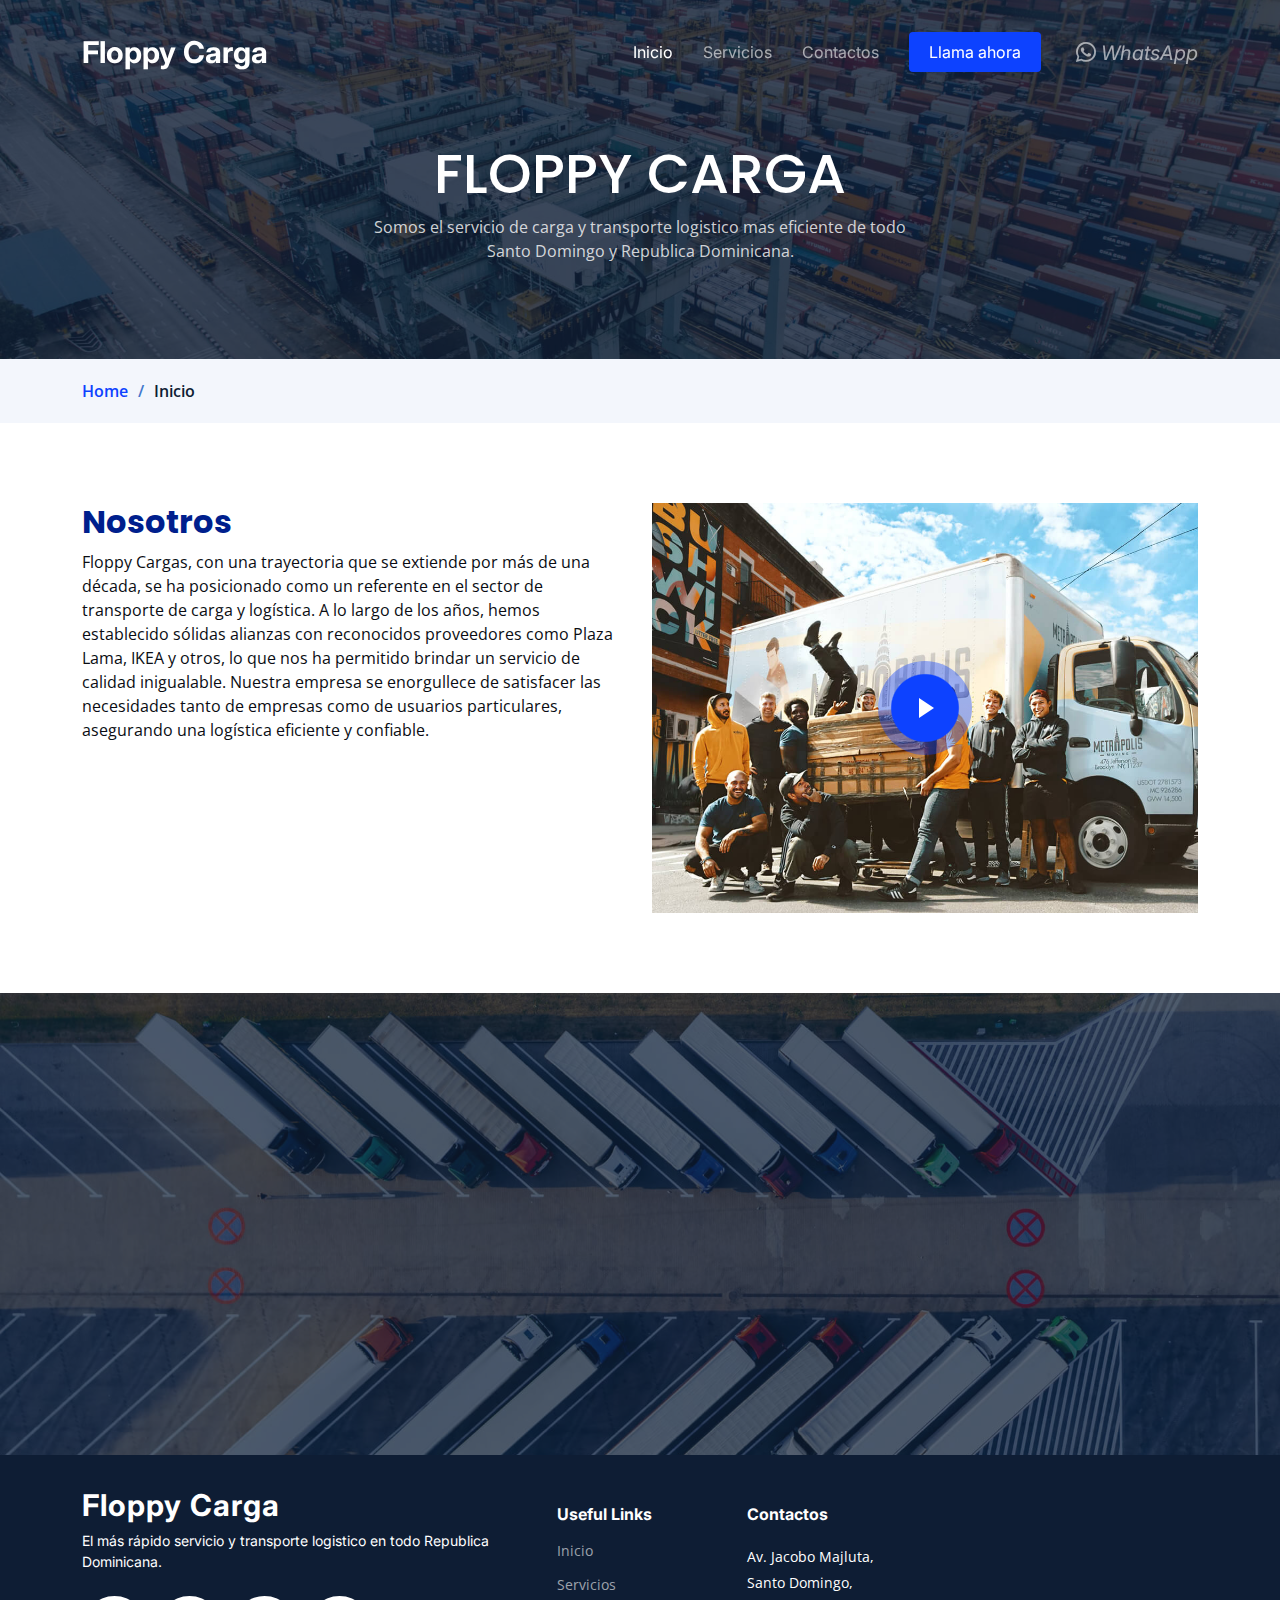
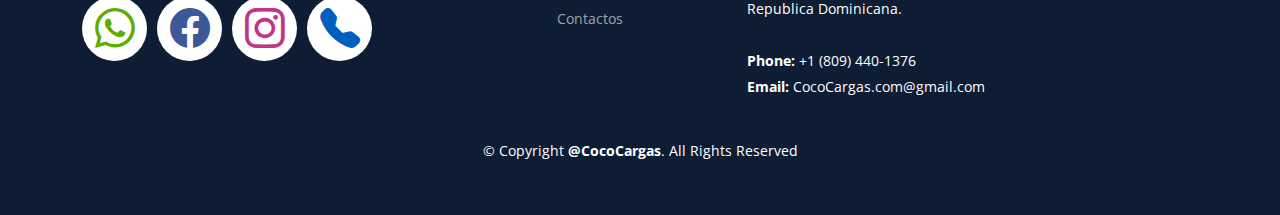
<file: index.html>
<!DOCTYPE html>
<html lang="en">

<head>
  <meta charset="utf-8">
  <meta content="width=device-width, initial-scale=1.0" name="viewport">

  <title>FLOPPY CARGA</title>
  <meta content="" name="description">
  <meta content="" name="keywords">

  <!-- Favicons -->
  <!-- <link href="assets/img/favicon.png" rel="icon"> -->
  <link rel="icon" href="assets/img/favicon.png" sizes="32x32" type="image/png">
  <link href="assets/img/apple-touch-icon.png" rel="apple-touch-icon">

  <!-- Google Fonts -->
  <link rel="preconnect" href="https://fonts.googleapis.com">
  <link rel="preconnect" href="https://fonts.gstatic.com" crossorigin>
  <link href="https://fonts.googleapis.com/css2?family=Open+Sans:ital,wght@0,300;0,400;0,500;0,600;0,700;1,300;1,400;1,600;1,700&family=Poppins:ital,wght@0,300;0,400;0,500;0,600;0,700;1,300;1,400;1,500;1,600;1,700&family=Inter:ital,wght@0,300;0,400;0,500;0,600;0,700;1,300;1,400;1,500;1,600;1,700&display=swap" rel="stylesheet">

  <!-- Vendor CSS Files -->
  <link href="assets/vendor/bootstrap/css/bootstrap.min.css" rel="stylesheet">
  <link href="assets/vendor/bootstrap-icons/bootstrap-icons.css" rel="stylesheet">
  <link href="assets/vendor/fontawesome-free/css/all.min.css" rel="stylesheet">
  <link href="assets/vendor/glightbox/css/glightbox.min.css" rel="stylesheet">
  <link href="assets/vendor/swiper/swiper-bundle.min.css" rel="stylesheet">
  <link href="assets/vendor/aos/aos.css" rel="stylesheet">

  <!-- Template Main CSS File -->
  <link href="assets/css/main.css" rel="stylesheet">
  <link href="assets/css/styles.css" rel="stylesheet">

  <!-- Google tag (gtag.js) -->
  <!-- Google tag (gtag.js) -->
  <script async src="https://www.googletagmanager.com/gtag/js?id=AW-11346694440"></script>
  <script>
    window.dataLayer = window.dataLayer || [];
    function gtag(){dataLayer.push(arguments);}
    gtag('js', new Date());
    gtag('config', 'AW-11346694440');
  </script>

  <!-- =======================================================
  * Template Name: Logis
  * Updated: Aug 30 2023 with Bootstrap v5.3.1
  * Template URL: https://bootstrapmade.com/logis-bootstrap-logistics-website-template/
  * Author: BootstrapMade.com
  * License: https://bootstrapmade.com/license/
  ======================================================== -->
  
</head>

<body>

  <!-- ======= Header ======= -->
  <header id="header" class="header d-flex align-items-center fixed-top">
    <div class="container-fluid container-xl d-flex align-items-center justify-content-between">

      <a href="index.html" class="logo d-flex align-items-center">
        <!-- Uncomment the line below if you also wish to use an image logo -->
        <!-- <img src="assets/img/logo.png" alt=""> -->
        <h1>Floppy Carga</h1>
      </a>

      <i class="mobile-nav-toggle mobile-nav-show bi bi-list"></i>
      <i class="mobile-nav-toggle mobile-nav-hide d-none bi bi-x"></i>
      <nav id="navbar" class="navbar">
        <ul>
          <li><a href="#" class="active">Inicio</a></li>
          <li><a href="#">Servicios</a></li>
          <li><a href="#contactos">Contactos</a></li>
          <li><a class="get-a-quote" href="tel:+18094401376">Llama ahora</a></li>
          <li><a href="https://wa.me/18094401376" target="_blank" class=""><i class="bi bi-whatsapp fs-5"> WhatsApp</i></a></li>
        </ul>
      </nav><!-- .navbar -->

    </div>
  </header><!-- End Header -->
  <!-- End Header -->

  <main id="main">

    <!-- ======= Breadcrumbs ======= -->
    <div class="breadcrumbs">
      <div class="page-header d-flex align-items-center" style="background-image: url('assets/img/page-header.jpg');">
        <div class="container position-relative">
          <div class="row d-flex justify-content-center">
            <div class="col-lg-6 text-center">
              <h2>FLOPPY CARGA</h2>
              <p>Somos el servicio de carga y transporte logistico mas eficiente de todo Santo Domingo y Republica Dominicana.</p>
            </div>
          </div>
        </div>
      </div>
      <nav>
        <div class="container">
          <ol>
            <li><a href="index.html">Home</a></li>
            <li>Inicio</li>
          </ol>
        </div>
      </nav>
    </div><!-- End Breadcrumbs -->

    <!-- ======= About Us Section ======= -->
    <section id="about" class="about">
      <div class="container" data-aos="fade-up">

        <div class="row gy-4">
          <div class="col-lg-6 position-relative align-self-start order-lg-last order-first">
            <img src="assets/img/about.jpg" class="img-fluid" alt="">
            <a href="https://www.youtube.com/watch?v=LXb3EKWsInQ" class="glightbox play-btn"></a>
          </div>
          <div class="col-lg-6 content order-last  order-lg-first">
            <h3>Nosotros</h3>
            <p>
              Floppy Cargas, con una trayectoria que se extiende por más de una década, se ha posicionado como un referente en el sector de transporte de carga y logística. A lo largo de los años, hemos establecido sólidas alianzas con reconocidos proveedores como Plaza Lama, IKEA y otros, lo que nos ha permitido brindar un servicio de calidad inigualable. Nuestra empresa se enorgullece de satisfacer las necesidades tanto de empresas como de usuarios particulares, asegurando una logística eficiente y confiable.
            </p>
            <ul>
              <!--
              <li data-aos="fade-up" data-aos-delay="100">
                <i class="bi bi-diagram-3"></i>
                <div>
                  <h5>Ullamco laboris nisi ut aliquip consequat</h5>
                  <p>Magni facilis facilis repellendus cum excepturi quaerat praesentium libre trade</p>
                </div>
                
              </li>
              <li data-aos="fade-up" data-aos-delay="200">
                <i class="bi bi-fullscreen-exit"></i>
                <div>
                  <h5>Magnam soluta odio exercitationem reprehenderi</h5>
                  <p>Quo totam dolorum at pariatur aut distinctio dolorum laudantium illo direna pasata redi</p>
                </div>
              </li>
              <li data-aos="fade-up" data-aos-delay="300">
                <i class="bi bi-broadcast"></i>
                <div>
                  <h5>Voluptatem et qui exercitationem</h5>
                  <p>Et velit et eos maiores est tempora et quos dolorem autem tempora incidunt maxime veniam</p>
                </div>
                -->
              </li>
            </ul>
          </div>
        </div>

      </div>
    </section><!-- End About Us Section -->



    <!-- ======= Stats Counter Section ======= -->
    <!-- ======= Stats Counter Section ======= -->
    <!-- ======= Stats Counter Section ======= -->
    <!-- ======= Stats Counter Section ======= -->
    <!-- ======= Stats Counter Section ======= -->

    <!-- <section id="stats-counter" class="stats-counter pt-0">
      <div class="container" data-aos="fade-up">

        <div class="row gy-4">

          <div class="col-lg-3 col-md-6">
            <div class="stats-item text-center w-100 h-100">
              <span data-purecounter-start="0" data-purecounter-end="232" data-purecounter-duration="1" class="purecounter"></span>
              <p>Clients</p>
            </div>
          </div> -->
          <!-- End Stats Item -->

          <!-- <div class="col-lg-3 col-md-6">
            <div class="stats-item text-center w-100 h-100">
              <span data-purecounter-start="0" data-purecounter-end="521" data-purecounter-duration="1" class="purecounter"></span>
              <p>Projects</p>
            </div>
          </div> -->
          <!-- End Stats Item -->

          <!-- <div class="col-lg-3 col-md-6">
            <div class="stats-item text-center w-100 h-100">
              <span data-purecounter-start="0" data-purecounter-end="1453" data-purecounter-duration="1" class="purecounter"></span>
              <p>Hours Of Support</p>
            </div>
          </div> -->
          <!-- End Stats Item -->

          <!-- <div class="col-lg-3 col-md-6">
            <div class="stats-item text-center w-100 h-100">
              <span data-purecounter-start="0" data-purecounter-end="32" data-purecounter-duration="1" class="purecounter"></span>
              <p>Workers</p>
            </div>
          </div> -->
          <!-- End Stats Item -->

        <!-- </div>

      </div>
    </section> -->
    <!-- End Stats Counter Section -->





    <!-- ======= Our Team Section ======= -->
    <!-- ======= Our Team Section ======= -->
    <!-- ======= Our Team Section ======= -->
    <!-- ======= Our Team Section ======= -->
    <!-- ======= Our Team Section ======= -->

    <!-- <section id="team" class="team pt-0">
      <div class="container" data-aos="fade-up">

        <div class="section-header">
          <span>Our Team</span>
          <h2>Our Team</h2>

        </div>

        <div class="row" data-aos="fade-up" data-aos-delay="100">

          <div class="col-lg-4 col-md-6 d-flex">
            <div class="member">
              <img src="assets/img/team/team-1.jpg" class="img-fluid" alt="">
              <div class="member-content">
                <h4>Walter White</h4>
                <span>Web Development</span>
                <p>
                  Magni qui quod omnis unde et eos fuga et exercitationem. Odio veritatis perspiciatis quaerat qui aut aut aut
                </p>
                <div class="social">
                  <a href=""><i class="bi bi-twitter"></i></a>
                  <a href=""><i class="bi bi-facebook"></i></a>
                  <a href=""><i class="bi bi-instagram"></i></a>
                  <a href=""><i class="bi bi-linkedin"></i></a>
                </div>
              </div>
            </div>
          </div> -->
          <!-- End Team Member -->

          <!-- <div class="col-lg-4 col-md-6 d-flex">
            <div class="member">
              <img src="assets/img/team/team-2.jpg" class="img-fluid" alt="">
              <div class="member-content">
                <h4>Sarah Jhinson</h4>
                <span>Marketing</span>
                <p>
                  Repellat fugiat adipisci nemo illum nesciunt voluptas repellendus. In architecto rerum rerum temporibus
                </p>
                <div class="social">
                  <a href=""><i class="bi bi-twitter"></i></a>
                  <a href=""><i class="bi bi-facebook"></i></a>
                  <a href=""><i class="bi bi-instagram"></i></a>
                  <a href=""><i class="bi bi-linkedin"></i></a>
                </div>
              </div>
            </div>
          </div> -->
          <!-- End Team Member -->

          <!-- <div class="col-lg-4 col-md-6 d-flex">
            <div class="member">
              <img src="assets/img/team/team-3.jpg" class="img-fluid" alt="">
              <div class="member-content">
                <h4>William Anderson</h4>
                <span>Content</span>
                <p>
                  Voluptas necessitatibus occaecati quia. Earum totam consequuntur qui porro et laborum toro des clara
                </p>
                <div class="social">
                  <a href=""><i class="bi bi-twitter"></i></a>
                  <a href=""><i class="bi bi-facebook"></i></a>
                  <a href=""><i class="bi bi-instagram"></i></a>
                  <a href=""><i class="bi bi-linkedin"></i></a>
                </div>
              </div>
            </div>
          </div> -->
          <!-- End Team Member -->

        <!-- </div>

      </div>
    </section> -->
    <!-- End Our Team Section -->




    <!-- ======= Testimonials Section ======= -->
    <!-- ======= Testimonials Section ======= -->
    <!-- ======= Testimonials Section ======= -->
    <!-- ======= Testimonials Section ======= -->
    <!-- ======= Testimonials Section ======= -->

    <section id="testimonials" class="testimonials">
      <div class="container">

        <div class="slides-1 swiper" data-aos="fade-up">
          <div class="swiper-wrapper">

            <div class="swiper-slide">
              <div class="testimonial-item">
                <img src="assets/img/testimonials/menPerfil400x400.jpg" class="testimonial-img" alt="">
                <h3>Diego Nuñez</h3>
                <h4>Ceo &amp; Fundador</h4>
                <div class="stars">
                  <i class="bi bi-star-fill"></i><i class="bi bi-star-fill"></i><i class="bi bi-star-fill"></i><i class="bi bi-star-fill"></i><i class="bi bi-star-fill"></i>
                </div>
                <p>
                  <i class="bi bi-quote quote-icon-left"></i>
                  Brindar transporte seguro y eficiente, superando expectativas con cada viaje. Ser líder en innovación y servicio en el sector de transporte, mejorando la movilidad de manera sostenible.
                  <i class="bi bi-quote quote-icon-right"></i>
                </p>
              </div>
            </div>
            <!-- End testimonial item -->
            <!--
            <div class="swiper-slide">
              <div class="testimonial-item">
                <img src="assets/img/testimonials/womanPerfil400x400.jpg" class="testimonial-img" alt="">
                <h3>Sara Wilsson</h3>
                <h4>Designer</h4>
                <div class="stars">
                  <i class="bi bi-star-fill"></i><i class="bi bi-star-fill"></i><i class="bi bi-star-fill"></i><i class="bi bi-star-fill"></i><i class="bi bi-star-fill"></i>
                </div>
                <p>
                  <i class="bi bi-quote quote-icon-left"></i>
                  Export tempor illum tamen malis malis eram quae irure esse labore quem cillum quid cillum eram malis quorum velit fore eram velit sunt aliqua noster fugiat irure amet legam anim culpa.
                  <i class="bi bi-quote quote-icon-right"></i>
                </p>
              </div>
            </div>
            -->
            <!-- End testimonial item -->
            <!--
            <div class="swiper-slide">
              <div class="testimonial-item">
                <img src="assets/img/testimonials/womanPerfil400x400.jpg" class="testimonial-img" alt="">
                <h3>Jena Karlis</h3>
                <h4>Store Owner</h4>
                <div class="stars">
                  <i class="bi bi-star-fill"></i><i class="bi bi-star-fill"></i><i class="bi bi-star-fill"></i><i class="bi bi-star-fill"></i><i class="bi bi-star-fill"></i>
                </div>
                <p>
                  <i class="bi bi-quote quote-icon-left"></i>
                  Enim nisi quem export duis labore cillum quae magna enim sint quorum nulla quem veniam duis minim tempor labore quem eram duis noster aute amet eram fore quis sint minim.
                  <i class="bi bi-quote quote-icon-right"></i>
                </p>
              </div>
            </div>
            -->
            <!-- End testimonial item -->
            <!--
            <div class="swiper-slide">
              <div class="testimonial-item">
                <img src="assets/img/testimonials/menPerfil400x400.jpg" class="testimonial-img" alt="">
                <h3>Matt Brandon</h3>
                <h4>Freelancer</h4>
                <div class="stars">
                  <i class="bi bi-star-fill"></i><i class="bi bi-star-fill"></i><i class="bi bi-star-fill"></i><i class="bi bi-star-fill"></i><i class="bi bi-star-fill"></i>
                </div>
                <p>
                  <i class="bi bi-quote quote-icon-left"></i>
                  Fugiat enim eram quae cillum dolore dolor amet nulla culpa multos export minim fugiat minim velit minim dolor enim duis veniam ipsum anim magna sunt elit fore quem dolore labore illum veniam.
                  <i class="bi bi-quote quote-icon-right"></i>
                </p>
              </div>
            </div>
            -->
            <!-- End testimonial item -->
            <!--
            <div class="swiper-slide">
              <div class="testimonial-item">
                <img src="assets/img/testimonials/menPerfil400x400.jpg" class="testimonial-img" alt="">
                <h3>John Larson</h3>
                <h4>Entrepreneur</h4>
                <div class="stars">
                  <i class="bi bi-star-fill"></i><i class="bi bi-star-fill"></i><i class="bi bi-star-fill"></i><i class="bi bi-star-fill"></i><i class="bi bi-star-fill"></i>
                </div>
                <p>
                  <i class="bi bi-quote quote-icon-left"></i>
                  Quis quorum aliqua sint quem legam fore sunt eram irure aliqua veniam tempor noster veniam enim culpa labore duis sunt culpa nulla illum cillum fugiat legam esse veniam culpa fore nisi cillum quid.
                  <i class="bi bi-quote quote-icon-right"></i>
                </p>
              </div>
            </div>
            -->
            <!-- End testimonial item -->

          </div>
          <div class="swiper-pagination"></div>
        </div>

      </div>
    </section>
    <!-- End Testimonials Section -->



    <!-- ======= Frequently Asked Questions Section ======= -->
    <!-- ======= Frequently Asked Questions Section ======= -->
    <!-- ======= Frequently Asked Questions Section ======= -->
    <!-- ======= Frequently Asked Questions Section ======= -->
    <!-- ======= Frequently Asked Questions Section ======= -->

    <!-- <section id="faq" class="faq">
      <div class="container" data-aos="fade-up">

        <div class="section-header">
          <span>Frequently Asked Questions</span>
          <h2>Frequently Asked Questions</h2>

        </div>

        <div class="row justify-content-center" data-aos="fade-up" data-aos-delay="200">
          <div class="col-lg-10">

            <div class="accordion accordion-flush" id="faqlist">

              <div class="accordion-item">
                <h3 class="accordion-header">
                  <button class="accordion-button collapsed" type="button" data-bs-toggle="collapse" data-bs-target="#faq-content-1">
                    <i class="bi bi-question-circle question-icon"></i>
                    Non consectetur a erat nam at lectus urna duis?
                  </button>
                </h3>
                <div id="faq-content-1" class="accordion-collapse collapse" data-bs-parent="#faqlist">
                  <div class="accordion-body">
                    Feugiat pretium nibh ipsum consequat. Tempus iaculis urna id volutpat lacus laoreet non curabitur gravida. Venenatis lectus magna fringilla urna porttitor rhoncus dolor purus non.
                  </div>
                </div>
              </div> -->
              <!-- # Faq item-->

              <!-- <div class="accordion-item">
                <h3 class="accordion-header">
                  <button class="accordion-button collapsed" type="button" data-bs-toggle="collapse" data-bs-target="#faq-content-2">
                    <i class="bi bi-question-circle question-icon"></i>
                    Feugiat scelerisque varius morbi enim nunc faucibus a pellentesque?
                  </button>
                </h3>
                <div id="faq-content-2" class="accordion-collapse collapse" data-bs-parent="#faqlist">
                  <div class="accordion-body">
                    Dolor sit amet consectetur adipiscing elit pellentesque habitant morbi. Id interdum velit laoreet id donec ultrices. Fringilla phasellus faucibus scelerisque eleifend donec pretium. Est pellentesque elit ullamcorper dignissim. Mauris ultrices eros in cursus turpis massa tincidunt dui.
                  </div>
                </div>
              </div> -->
              <!-- # Faq item-->

              <!-- <div class="accordion-item">
                <h3 class="accordion-header">
                  <button class="accordion-button collapsed" type="button" data-bs-toggle="collapse" data-bs-target="#faq-content-3">
                    <i class="bi bi-question-circle question-icon"></i>
                    Dolor sit amet consectetur adipiscing elit pellentesque habitant morbi?
                  </button>
                </h3>
                <div id="faq-content-3" class="accordion-collapse collapse" data-bs-parent="#faqlist">
                  <div class="accordion-body">
                    Eleifend mi in nulla posuere sollicitudin aliquam ultrices sagittis orci. Faucibus pulvinar elementum integer enim. Sem nulla pharetra diam sit amet nisl suscipit. Rutrum tellus pellentesque eu tincidunt. Lectus urna duis convallis convallis tellus. Urna molestie at elementum eu facilisis sed odio morbi quis
                  </div>
                </div>
              </div> -->
              <!-- # Faq item-->

              <!-- <div class="accordion-item">
                <h3 class="accordion-header">
                  <button class="accordion-button collapsed" type="button" data-bs-toggle="collapse" data-bs-target="#faq-content-4">
                    <i class="bi bi-question-circle question-icon"></i>
                    Ac odio tempor orci dapibus. Aliquam eleifend mi in nulla?
                  </button>
                </h3>
                <div id="faq-content-4" class="accordion-collapse collapse" data-bs-parent="#faqlist">
                  <div class="accordion-body">
                    <i class="bi bi-question-circle question-icon"></i>
                    Dolor sit amet consectetur adipiscing elit pellentesque habitant morbi. Id interdum velit laoreet id donec ultrices. Fringilla phasellus faucibus scelerisque eleifend donec pretium. Est pellentesque elit ullamcorper dignissim. Mauris ultrices eros in cursus turpis massa tincidunt dui.
                  </div>
                </div>
              </div> -->
              <!-- # Faq item-->

              <!-- <div class="accordion-item">
                <h3 class="accordion-header">
                  <button class="accordion-button collapsed" type="button" data-bs-toggle="collapse" data-bs-target="#faq-content-5">
                    <i class="bi bi-question-circle question-icon"></i>
                    Tempus quam pellentesque nec nam aliquam sem et tortor consequat?
                  </button>
                </h3>
                <div id="faq-content-5" class="accordion-collapse collapse" data-bs-parent="#faqlist">
                  <div class="accordion-body">
                    Molestie a iaculis at erat pellentesque adipiscing commodo. Dignissim suspendisse in est ante in. Nunc vel risus commodo viverra maecenas accumsan. Sit amet nisl suscipit adipiscing bibendum est. Purus gravida quis blandit turpis cursus in
                  </div>
                </div>
              </div> -->
              <!-- # Faq item-->

            <!-- </div>

          </div>
        </div>

      </div>
    </section> -->
    <!-- End Frequently Asked Questions Section -->

  </main><!-- End #main -->

  <!-- ======= Footer ======= -->
  <footer id="footer" class="footer">

    <div class="container">
      <div class="row gy-4">
        <div class="col-lg-5 col-md-12 footer-info">
          <a href="index.html" class="logo d-flex align-items-center">
            <span>Floppy Carga</span>
          </a>
          <p>El más rápido servicio y transporte logistico en todo Republica Dominicana.</p>
          <div class="social-links d-flex mt-4">
            <a href="https://wa.me/18094401376" target="_blank" class="whatsapp"><i class="bi bi-whatsapp fs-1"></i></a>
            <a href="https://facebook.com/AguaCheloVentura" target="_blank" class="facebook"><i class="bi bi-facebook fs-1"></i></a>
            <a href="https://instagram.com/CocoCargas" target="_blank" class="instagram"><i class="bi bi-instagram fs-1"></i></a>
            <a href="tel:+18094401376" target="_blank" name="contactos" class="telephone-fill"><i class="bi bi-telephone-fill fs-1"></i></a>
          </div>
        </div>

        <div class="col-lg-2 col-6 footer-links">
          <h4>Useful Links</h4>
          <ul>
            <li><a href="#">Inicio</a></li>
            <li><a href="#">Servicios</a></li>
            <li><a href="#">Contactos</a></li>
          </ul>
        </div>

        <!-- <div class="col-lg-2 col-6 footer-links">
          <h4>Our Services</h4>
          <ul>
            <li><a href="#">Web Design</a></li>
            <li><a href="#">Web Development</a></li>
            <li><a href="#">Product Management</a></li>
            <li><a href="#">Marketing</a></li>
            <li><a href="#">Graphic Design</a></li>
          </ul>
        </div> -->

        <div class="col-lg-3 col-md-12 footer-contact text-center text-md-start">
          <h4>Contactos</h4>
          <p>
            Av. Jacobo Majluta,<br>
            Santo Domingo,<br>
            Republica Dominicana.<br><br>
            <strong>Phone:</strong> +1 (809) 440-1376<br>
            <strong>Email:</strong> CocoCargas.com@gmail.com<br>
          </p>

        </div>

      </div>
    </div>

    <div class="container mt-4">
      <div class="copyright">
        &copy; Copyright <strong><span>@CocoCargas</span></strong>. All Rights Reserved
      </div>
      <div class="credits">
        <!-- All the links in the footer should remain intact. -->
        <!-- You can delete the links only if you purchased the pro version. -->
        <!-- Licensing information: https://bootstrapmade.com/license/ -->
        <!-- Purchase the pro version with working PHP/AJAX contact form: https://bootstrapmade.com/logis-bootstrap-logistics-website-template/ -->
        <!-- Designed by <a href="https://bootstrapmade.com/">BootstrapMade</a> -->
      </div>
    </div>

  </footer><!-- End Footer -->
  <!-- End Footer -->

  <a href="#" class="scroll-top d-flex align-items-center justify-content-center"><i class="bi bi-arrow-up-short"></i></a>

  <div id="preloader"></div>

  <!-- Vendor JS Files -->
  <script src="assets/vendor/bootstrap/js/bootstrap.bundle.min.js"></script>
  <script src="assets/vendor/purecounter/purecounter_vanilla.js"></script>
  <script src="assets/vendor/glightbox/js/glightbox.min.js"></script>
  <script src="assets/vendor/swiper/swiper-bundle.min.js"></script>
  <script src="assets/vendor/aos/aos.js"></script>
  <script src="assets/vendor/php-email-form/validate.js"></script>

  <!-- Template Main JS File -->
  <script src="assets/js/main.js"></script>

</body>

</html>
</file>
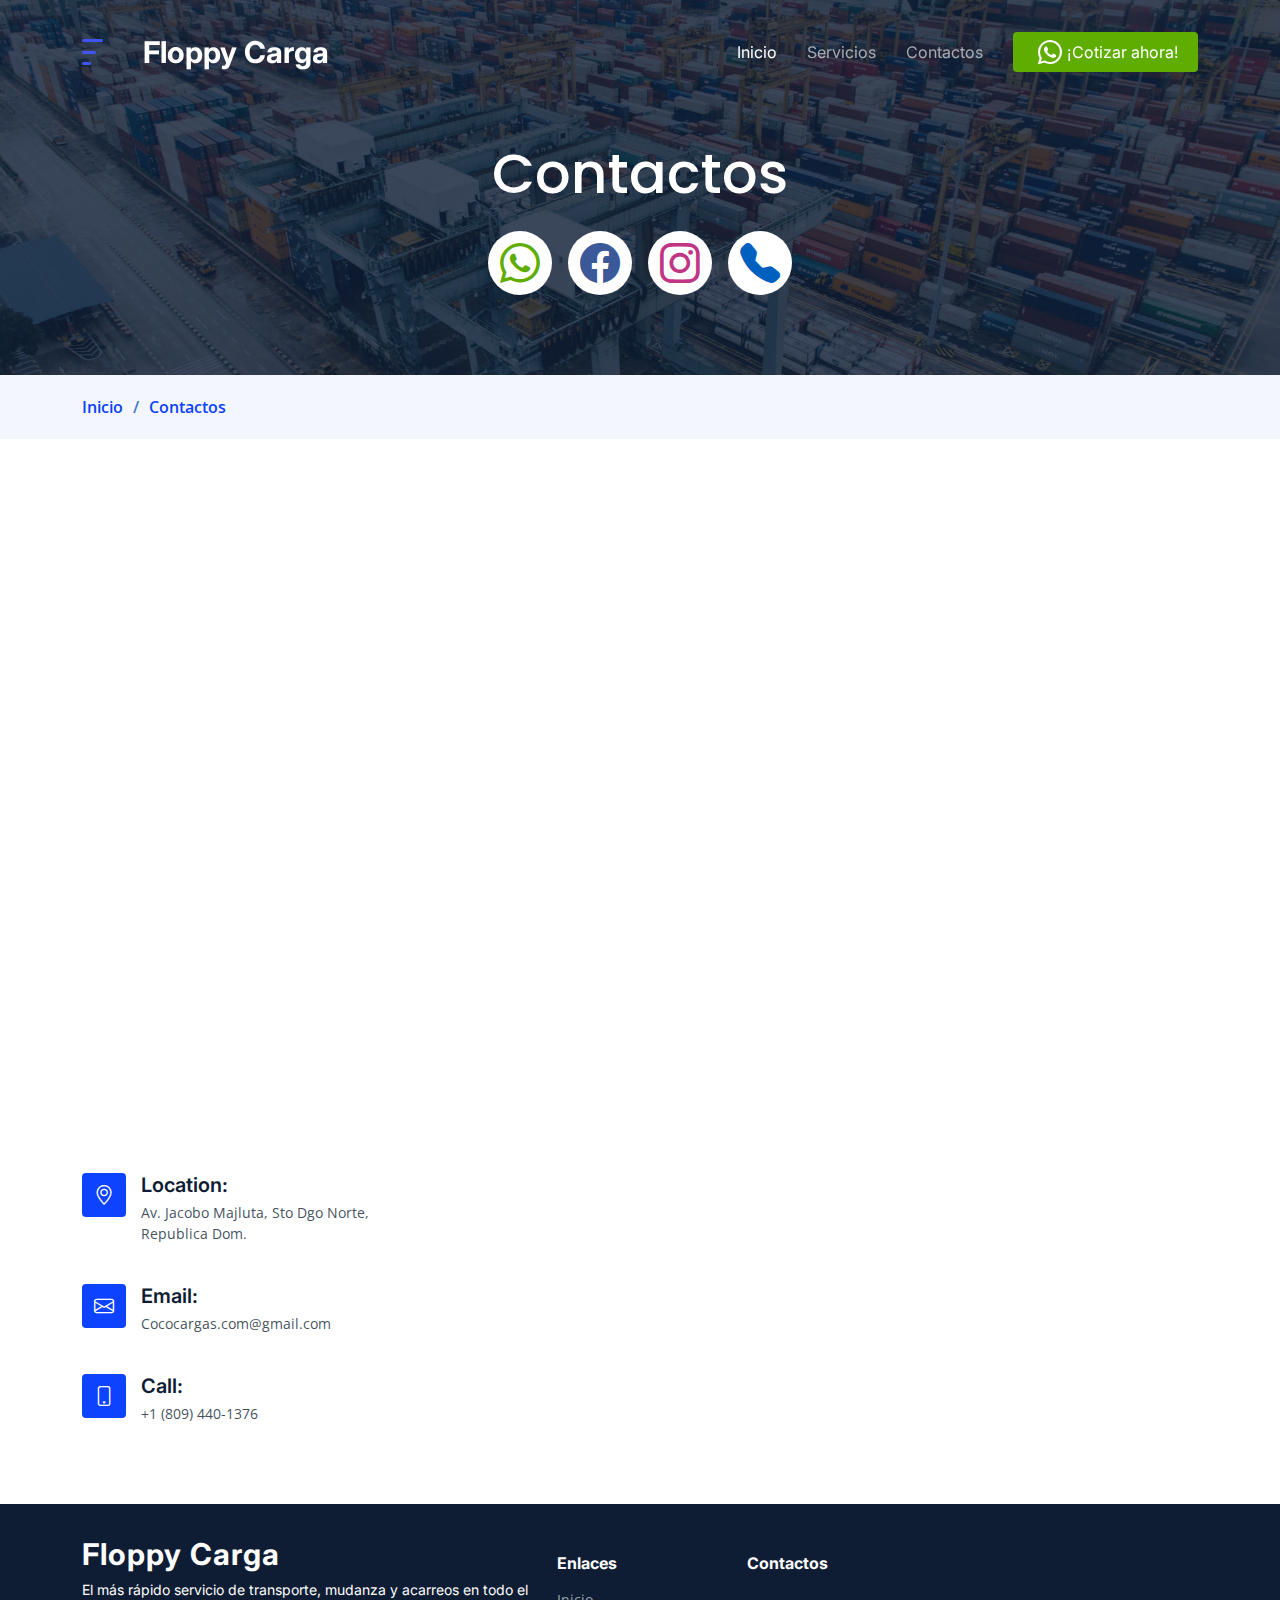
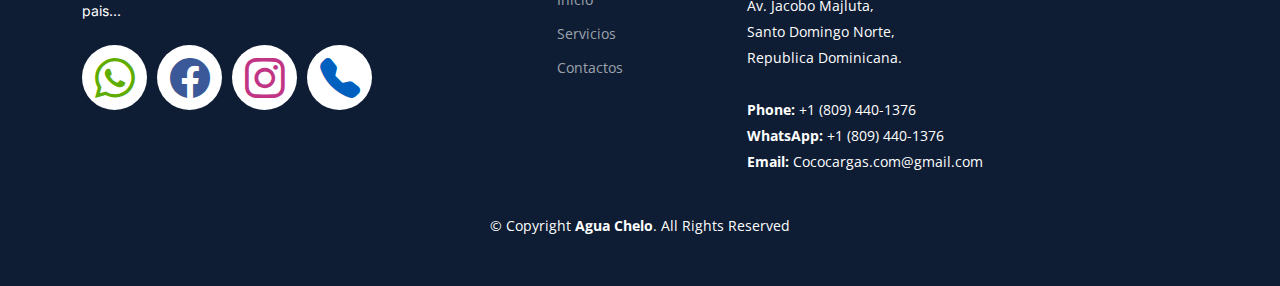
<file: contacts.html>
<!DOCTYPE html>
<html lang="en">

<head>
  <meta charset="utf-8">
  <meta content="width=device-width, initial-scale=1.0" name="viewport">
	<meta http-equiv="X-UA-Compatible" content="ie=edge">

  <!-- META ETIQUETAS PARA GOOGLE -->
	<meta 
	name="Transporte, mudanza y acarreos | Floppy Carga" 
	content="El más rápido servicio de transporte, mudanza y acarreos en todo el pais...">

	<!-- Google tag (gtag.js) -->
	
	
	<!-- META KEYWORDS PARA GOOGLE -->
	<meta 
	name="Transporte, mudanza y acarreos | Floppy Carga" 
	content="camion, camiones, barato, gratis, telefono, pedido en linea, cotiza ahora, transporte, mudanza, acarreos, carga, servicio, Santo Domingo Norte">

  <title>Transporte, mudanza y acarreos | Floppy Carga</title>
  <meta content="" name="description">
  <meta content="" name="keywords">

  <!-- Favicons -->
  <!-- <link href="assets/img/favicon.png" rel="icon"> -->
  <link rel="icon" href="assets/img/favicon.png" sizes="32x32" type="image/png">
  <link href="assets/img/apple-touch-icon.png" rel="apple-touch-icon">

  <!-- Google Fonts -->
  <link rel="preconnect" href="https://fonts.googleapis.com">
  <link rel="preconnect" href="https://fonts.gstatic.com" crossorigin>
  <link href="https://fonts.googleapis.com/css2?family=Open+Sans:ital,wght@0,300;0,400;0,500;0,600;0,700;1,300;1,400;1,600;1,700&family=Poppins:ital,wght@0,300;0,400;0,500;0,600;0,700;1,300;1,400;1,500;1,600;1,700&family=Inter:ital,wght@0,300;0,400;0,500;0,600;0,700;1,300;1,400;1,500;1,600;1,700&display=swap" rel="stylesheet">

  <!-- Vendor CSS Files -->
  <link href="assets/vendor/bootstrap/css/bootstrap.min.css" rel="stylesheet">
  <link href="assets/vendor/bootstrap-icons/bootstrap-icons.css" rel="stylesheet">
  <link href="assets/vendor/fontawesome-free/css/all.min.css" rel="stylesheet">
  <link href="assets/vendor/glightbox/css/glightbox.min.css" rel="stylesheet">
  <link href="assets/vendor/swiper/swiper-bundle.min.css" rel="stylesheet">
  <link href="assets/vendor/aos/aos.css" rel="stylesheet">

  <!-- Template Main CSS File -->
  <link href="assets/css/main.css" rel="stylesheet">
  <link href="assets/css/styles.css" rel="stylesheet">
</head>

<body>
  <!-- ======= Header ======= -->
  <header id="header" class="header d-flex align-items-center fixed-top">
    <div class="container-fluid container-xl d-flex align-items-center justify-content-between">

      <a href="index.html" class="logo d-flex align-items-center">
        <!-- Uncomment the line below if you also wish to use an image logo -->
        <img src="assets/img/logo.png" alt="">
        <h1>Floppy Carga</h1>
      </a>

      <i class="mobile-nav-toggle mobile-nav-show bi bi-list"></i>
      <i class="mobile-nav-toggle mobile-nav-hide d-none bi bi-x"></i>
      <nav id="navbar" class="navbar">
        <ul>
          <li><a href="index.html" class="active">Inicio</a></li>
          <li><a href="#">Servicios</a></li>
          <li><a href="contacts.html">Contactos</a></li>
          <li><a id="get-a-quote" class="get-a-quote" href="https://wa.me/18298760816" target="_blank"> <i class="space bi bi-whatsapp" style="font-size: 1.5rem;"></i> ¡Cotizar ahora!</a></li>
        </ul>
      </nav><!-- .navbar -->

    </div>
  </header><!-- End Header -->
  <!-- End Header -->

  <main id="main">

    <!-- ======= Breadcrumbs ======= -->
    <div class="breadcrumbs">
      <div class="page-header d-flex align-items-center" style="background-image: url('assets/img/page-header.jpg');">
        <div class="container position-relative">
          <div class="row d-flex justify-content-center">
            <div class="col-lg-6 text-center">
              <h2>Contactos</h2>
                  <div class="social-links d-flex justify-content-center mt-4">
                    <a href="https://wa.me/18094401376" target="_blank" class="whatsapp mx-2"><i class="bi bi-whatsapp fs-1"></i></a>
                    <a href="https://facebook.com/Cococargas" target="_blank" class="facebook mx-2"><i class="bi bi-facebook fs-1"></i></a>
                    <a href="https://instagram.com/Cococargas" target="_blank" class="instagram mx-2"><i class="bi bi-instagram fs-1"></i></a>
                    <a href="tel:+18094401376" target="_blank" class="telephone-fill mx-2"><i class="bi bi-telephone-fill fs-1"></i></a>
                  </div>
              <!--
                <p>Odio et unde deleniti. Deserunt numquam exercitationem. Officiis quo odio sint voluptas consequatur ut a odio voluptatem. Sit dolorum debitis veritatis natus dolores. Quasi ratione sint. Sit quaerat ipsum dolorem.</p>
              -->
            </div>
          </div>
        </div>
      </div>
      <nav>
        <div class="container">
          <ol>
            <li><a href="index.html">Inicio</a></li>
            <li><a href="contacts.html">Contactos</a></li>
          </ol>
        </div>
      </nav>
    </div><!-- End Breadcrumbs -->

    
    <!-- ======= Contact Section ======= -->
    <section id="contact" class="contact">
      <div class="container" data-aos="fade-up">

        <div>
          <iframe src="https://www.google.com/maps/embed?pb=!1m14!1m8!1m3!1d15136.337176589812!2d-69.9660559!3d18.4798406!3m2!1i1024!2i768!4f13.1!3m3!1m2!1s0x8eaf8b8e7b1a43f3%3A0xf2f2c20aada860fd!2sAgua%20Chelo%20%7C%20Camion%20de%20agua%20a%20domicilio!5e0!3m2!1ses-419!2sdo!4v1701564268754!5m2!1ses-419!2sdo" width="1290" height="600" style="border:0;" allowfullscreen="" loading="lazy" referrerpolicy="no-referrer-when-downgrade"></iframe>
        </div><!-- End Google Maps -->

        <div class="row gy-4 mt-4">

          <div class="col-lg-4">

            <div class="info-item d-flex">
              <i class="bi bi-geo-alt flex-shrink-0"></i>
              <div>
                <h4>Location:</h4>
                <p>Av. Jacobo Majluta, Sto Dgo Norte, Republica Dom.</p>
              </div>
            </div><!-- End Info Item -->

            <div class="info-item d-flex">
              <i class="bi bi-envelope flex-shrink-0"></i>
              <div>
                <h4>Email:</h4>
                <p>Cococargas.com@gmail.com</p>
              </div>
            </div><!-- End Info Item -->

            <div class="info-item d-flex">
              <i class="bi bi-phone flex-shrink-0"></i>
              <div>
                <h4>Call:</h4>
                <p>+1 (809) 440-1376</p>
              </div>
            </div><!-- End Info Item -->

          </div>
        </div>

      </div>
    </section><!-- End Contact Section -->

  </main><!-- End #main -->

  <!-- ======= Footer ======= -->
  <footer id="footer" class="footer">

    <div class="container">
      <div class="row gy-4">
        <div class="col-lg-5 col-md-12 footer-info">
          <a href="index.html" class="logo d-flex align-items-center">
            <span>Floppy Carga</span>
          </a>
          <p>El más rápido servicio de transporte, mudanza y acarreos en todo el pais...</p>
          <div class="social-links d-flex mt-4">
            <a href="https://wa.me/18094401376" target="_blank" class="whatsapp"><i class="bi bi-whatsapp fs-1"></i></a>
            <a href="https://facebook.com/Cococargas" target="_blank" class="facebook"><i class="bi bi-facebook fs-1"></i></a>
            <a href="https://instagram.com/Cococargas" target="_blank" class="instagram"><i class="bi bi-instagram fs-1"></i></a>
            <a href="tel:+18094401376" target="_blank" class="telephone-fill"><i class="bi bi-telephone-fill fs-1"></i></a>
          </div>
        </div>

        <div class="col-lg-2 col-6 footer-links">
          <h4>Enlaces</h4>
          <ul>
            <li><a href="index.html">Inicio</a></li>
            <li><a href="#">Servicios</a></li>
            <li><a href="#">Contactos</a></li>
          </ul>
        </div>

        <div class="col-lg-3 col-md-12 footer-contact text-center text-md-start">
          <h4>Contactos</h4>
          <p>
            Av. Jacobo Majluta,<br>
            Santo Domingo Norte,<br>
            Republica Dominicana.<br><br>
            <strong>Phone:</strong><a href="tel:+18094401376" target="_blank" class="nolink"> +1 (809) 440-1376</a><br>
            <strong>WhatsApp:</strong><a href="https://wa.me/18094401376" target="_blank" class="nolink"> +1 (809) 440-1376</a><br>
            <strong>Email:</strong> Cococargas.com@gmail.com<br>
          </p>

        </div>

      </div>
    </div>

    <div class="container mt-4">
      <div class="copyright">
        &copy; Copyright <strong><span>Agua Chelo</span></strong>. All Rights Reserved
      </div>
    </div>

  </footer><!-- End Footer -->
  <!-- End Footer -->

  <a href="#" class="scroll-top d-flex align-items-center justify-content-center"><i class="bi bi-arrow-up-short"></i></a>

  <div id="preloader"></div>

  <!-- Vendor JS Files -->
      
  <script src="assets/vendor/bootstrap/js/bootstrap.bundle.min.js"></script>
  <script src="assets/vendor/purecounter/purecounter_vanilla.js"></script>
  <script src="assets/vendor/glightbox/js/glightbox.min.js"></script>
  <script src="assets/vendor/swiper/swiper-bundle.min.js"></script>
  <script src="assets/vendor/aos/aos.js"></script>
  <script src="assets/vendor/php-email-form/validate.js"></script>

  <!-- Template Main JS File -->
  <script src="assets/js/main.js"></script>

</body>

</html>
</file>
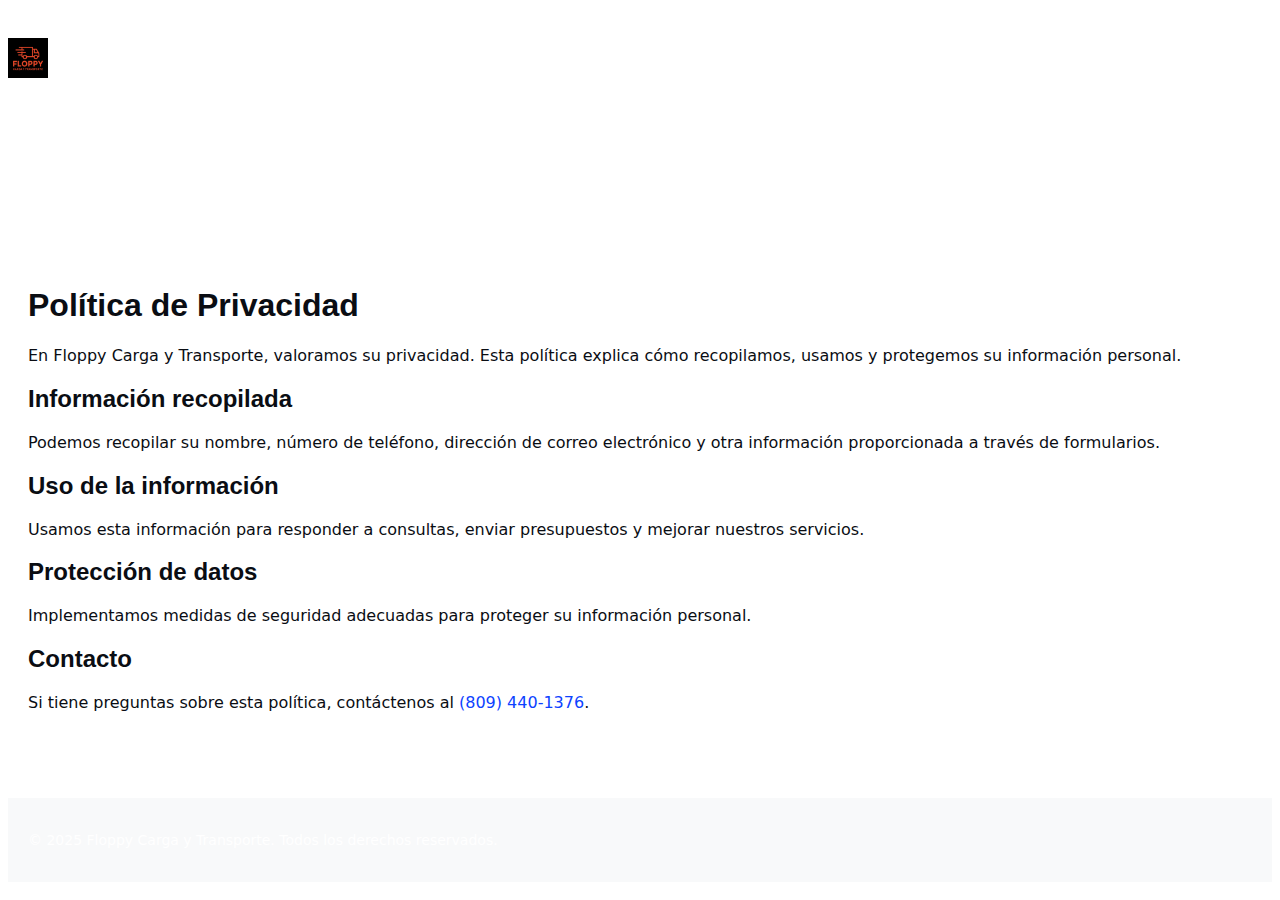
<file: politica-d-privacidad.html>
<!DOCTYPE html>
<html lang="es">
<head>
  <meta charset="UTF-8">
  <meta name="viewport" content="width=device-width, initial-scale=1.0">
  <title>Política de Privacidad | Floppy Carga y Transporte</title>
  <link href="assets/css/main.css" rel="stylesheet">
  <link href="assets/css/styles.css" rel="stylesheet">
</head>
<body>

  <!-- ======= Header ======= -->
  <header id="header" class="header d-flex align-items-center fixed-top">
    <div class="container-fluid container-xl d-flex align-items-center justify-content-between">
      <a href="index.html" class="logo d-flex align-items-center">
        <img src="assets/img/apple-touch-icon.jpg" alt="Floppy Carga" style="height: 60px;">
        <h1>Floppy Carga</h1>
      </a>
    </div>
  </header>

  <!-- ======= Main Content ======= -->
  <main id="main" style="margin-top: 100px; padding: 20px;">
    <div class="container">
      <h1>Política de Privacidad</h1>
      <p>En Floppy Carga y Transporte, valoramos su privacidad. Esta política explica cómo recopilamos, usamos y protegemos su información personal.</p>

      <h2>Información recopilada</h2>
      <p>Podemos recopilar su nombre, número de teléfono, dirección de correo electrónico y otra información proporcionada a través de formularios.</p>

      <h2>Uso de la información</h2>
      <p>Usamos esta información para responder a consultas, enviar presupuestos y mejorar nuestros servicios.</p>

      <h2>Protección de datos</h2>
      <p>Implementamos medidas de seguridad adecuadas para proteger su información personal.</p>

      <h2>Contacto</h2>
      <p>Si tiene preguntas sobre esta política, contáctenos al <a href="tel:+18094401376">(809) 440-1376</a>.</p>
    </div>
  </main>

  <!-- ======= Footer ======= -->
  <footer class="footer text-center" style="margin-top: 50px; padding: 20px; background-color: #f8f9fa;">
    <div class="container">
      <p>&copy; 2025 Floppy Carga y Transporte. Todos los derechos reservados.</p>
    </div>
  </footer>

</body>
</html>
</file>
<file: assets/css/styles.css>
/* =======================
    SOCIAL NETWORK LINKS HEADER
==========================*/

.social-links a {
  display: inline-flex;
  align-items: center;
  justify-content: center;
  width: 64px; /* Puedes ajustar el ancho según tus preferencias */
  height: 64px; /* Ajusta la altura según tus preferencias */
  border-radius: 50%; /* Hace que el contenedor sea un círculo */
  margin-right: 10px; /* Ajusta el margen según tus preferencias */
  background-color: #fff; /* Color de fondo del círculo */
}

.social-links a i {
  font-size: 20px; /* Tamaño del ícono dentro del círculo */
}

.breadcrumbs .whatsapp {
  background: #fff;
}
.breadcrumbs .whatsapp:hover {
  background: #5fad00;
}
.breadcrumbs .whatsapp:hover i {
  color: #fff;
}
.breadcrumbs .whatsapp i {
  color: #5fad00;
}

.breadcrumbs .facebook {
  background: #fff;
}
.breadcrumbs .facebook:hover {
  background: #3b5998;
}
.breadcrumbs .facebook:hover i {
  color: #fff;
}
.breadcrumbs .facebook i {
  color: #3b5998;
}

.breadcrumbs .instagram {
  background: #fff;
}
.breadcrumbs .instagram:hover {
  background: #C13584;
}
.breadcrumbs .instagram:hover i {
  color: #fff;
}
.breadcrumbs .instagram i {
  color: #C13584;
}

.breadcrumbs .telephone-fill {
  background: #fff;
}
.breadcrumbs .telephone-fill:hover {
  background: #0060c0;
}
.breadcrumbs .telephone-fill:hover i {
  color: #fff;
}
.breadcrumbs .telephone-fill i {
  color: #0060c0;
}

/* =======================
    SOCIAL NETWORK LINKS FOOTER
==========================*/
.footer .whatsapp {
  background: #fff;
}
.footer .whatsapp:hover {
  background: #5fad00;
}
.footer .whatsapp:hover i {
  color: #fff;
}
.footer .whatsapp i {
  color: #5fad00;
}


.footer .facebook {
  background: #fff;
}
.footer .facebook:hover {
  background: #3b5998;
}
.footer .facebook:hover i {
  color: #fff;
}
.footer .facebook i {
  color: #3b5998;
}


.footer .instagram {
  background: #fff;
}
.footer .instagram:hover {
  background: #C13584;
}
.footer .instagram:hover i {
  color: #fff;
}
.footer .instagram i {
  color: #C13584;
}


.footer .telephone-fill {
  background: #fff;
}
.footer .telephone-fill:hover {
  background: #0060c0;
}
.footer .telephone-fill:hover i {
  color: #fff;
}
.footer .telephone-fill i {
  color: #0060c0;
}



.nolink {
  color: inherit;
  text-decoration: none;
}
.space {
  margin-right: 5px;
}

.bi-whatsapp {
  font-size: 64px;
}

#get-a-quote {
  background-color: #5fad00;
}
</file>
<file: assets/css/main.css>
/**
* Template Name: Logis
* Updated: Aug 30 2023 with Bootstrap v5.3.1
* Template URL: https://bootstrapmade.com/logis-bootstrap-logistics-website-template/
* Author: BootstrapMade.com
* License: https://bootstrapmade.com/license/
*/

/*--------------------------------------------------------------
# Set main reusable colors and fonts using CSS variables
# Learn more about CSS variables at https://developer.mozilla.org/en-US/docs/Web/CSS/Using_CSS_custom_properties
--------------------------------------------------------------*/
/* Fonts */
:root {
  --font-default: "Open Sans", system-ui, -apple-system, "Segoe UI", Roboto, "Helvetica Neue", Arial, "Noto Sans", "Liberation Sans", sans-serif, "Apple Color Emoji", "Segoe UI Emoji", "Segoe UI Symbol", "Noto Color Emoji";
  --font-primary: "Inter", sans-serif;
  --font-secondary: "Poppins", sans-serif;
}

/* Colors */
:root {
  --color-default: #0a0d13;
  --color-primary: #0d42ff;
  --color-secondary: #0e1d34;
}

/* Smooth scroll behavior */
:root {
  scroll-behavior: smooth;
}

/*--------------------------------------------------------------
# General
--------------------------------------------------------------*/
body {
  font-family: var(--font-default);
  color: var(--color-default);
}

a {
  color: var(--color-primary);
  text-decoration: none;
}

a:hover {
  color: #406aff;
  text-decoration: none;
}

h1,
h2,
h3,
h4,
h5,
h6 {
  font-family: var(--font-primary);
}

/*--------------------------------------------------------------
# Sections & Section Header
--------------------------------------------------------------*/
section {
  padding: 80px 0;
  overflow: hidden;
}

.section-header {
  text-align: center;
  padding: 30px 0;
  position: relative;
}

.section-header h2 {
  font-size: 32px;
  font-weight: 700;
  text-transform: uppercase;
  margin-bottom: 20px;
  padding-bottom: 0;
  color: #001973;
  position: relative;
  z-index: 2;
  margin-bottom: 20px;
  padding-bottom: 20px;
  position: relative;
}

.section-header h2:after {
  content: "";
  position: absolute;
  display: block;
  width: 50px;
  height: 3px;
  background: var(--color-primary);
  left: 0;
  right: 0;
  bottom: 0;
  margin: auto;
}

.section-header span {
  position: absolute;
  top: 46px;
  color: rgba(14, 29, 52, 0.06);
  left: 0;
  right: 0;
  z-index: 1;
  font-weight: 700;
  font-size: 56px;
  text-transform: uppercase;
  line-height: 0;
}

.section-header p {
  margin-bottom: 0;
  position: relative;
  z-index: 2;
}

@media (max-width: 640px) {
  .section-header h2 {
    font-size: 28px;
    margin-bottom: 15px;
  }

  .section-header span {
    font-size: 38px;
  }
}

/*--------------------------------------------------------------
# Breadcrumbs
--------------------------------------------------------------*/
.breadcrumbs .page-header {
  padding: 140px 0 80px 0;
  position: relative;
  background-size: cover;
  background-position: center;
  background-repeat: no-repeat;
}

.breadcrumbs .page-header:before {
  content: "";
  background-color: rgba(14, 29, 52, 0.8);
  position: absolute;
  inset: 0;
}

.breadcrumbs .page-header h2 {
  font-size: 56px;
  font-weight: 500;
  color: #fff;
  font-family: var(--font-secondary);
}

.breadcrumbs .page-header p {
  color: rgba(255, 255, 255, 0.8);
}

.breadcrumbs nav {
  background-color: #f3f6fc;
  padding: 20px 0;
}

.breadcrumbs nav ol {
  display: flex;
  flex-wrap: wrap;
  list-style: none;
  margin: 0;
  padding: 0;
  font-size: 16px;
  font-weight: 600;
  color: var(--color-secondary);
}

.breadcrumbs nav ol a {
  color: var(--color-primary);
  transition: 0.3s;
}

.breadcrumbs nav ol a:hover {
  text-decoration: underline;
}

.breadcrumbs nav ol li+li {
  padding-left: 10px;
}

.breadcrumbs nav ol li+li::before {
  display: inline-block;
  padding-right: 10px;
  color: #4278cc;
  content: "/";
}

/*--------------------------------------------------------------
# Scroll top button
--------------------------------------------------------------*/
.scroll-top {
  position: fixed;
  visibility: hidden;
  opacity: 0;
  right: 15px;
  bottom: 15px;
  z-index: 99999;
  background: var(--color-primary);
  width: 40px;
  height: 40px;
  border-radius: 4px;
  transition: all 0.4s;
}

.scroll-top i {
  font-size: 24px;
  color: #fff;
  line-height: 0;
}

.scroll-top:hover {
  background: rgba(13, 66, 255, 0.8);
  color: #fff;
}

.scroll-top.active {
  visibility: visible;
  opacity: 1;
}

/*--------------------------------------------------------------
# Preloader
--------------------------------------------------------------*/
#preloader {
  position: fixed;
  inset: 0;
  z-index: 9999;
  overflow: hidden;
  background: #fff;
  transition: all 0.6s ease-out;
  width: 100%;
  height: 100vh;
}

#preloader:before,
#preloader:after {
  content: "";
  position: absolute;
  border: 4px solid var(--color-primary);
  border-radius: 50%;
  animation: animate-preloader 2s cubic-bezier(0, 0.2, 0.8, 1) infinite;
}

#preloader:after {
  animation-delay: -0.5s;
}

@keyframes animate-preloader {
  0% {
    width: 10px;
    height: 10px;
    top: calc(50% - 5px);
    left: calc(50% - 5px);
    opacity: 1;
  }

  100% {
    width: 72px;
    height: 72px;
    top: calc(50% - 36px);
    left: calc(50% - 36px);
    opacity: 0;
  }
}

/*--------------------------------------------------------------
# Disable aos animation delay on mobile devices
--------------------------------------------------------------*/
@media screen and (max-width: 768px) {
  [data-aos-delay] {
    transition-delay: 0 !important;
  }
}

/*--------------------------------------------------------------
# Header
--------------------------------------------------------------*/
.header {
  transition: all 0.5s;
  z-index: 997;
  padding: 30px 0;
}

.header.sticked {
  background: rgba(14, 29, 52, 0.9);
  padding: 15px 0;
  box-shadow: 0px 2px 20px rgba(14, 29, 52, 0.1);
}

.header .logo img {
  max-height: 40px;
  margin-right: 40px;
}

.header .logo h1 {
  font-size: 30px;
  margin: 0;
  font-weight: 700;
  color: #fff;
  font-family: var(--font-primary);
}

/*--------------------------------------------------------------
# Desktop Navigation
--------------------------------------------------------------*/
@media (min-width: 1280px) {
  .navbar {
    padding: 0;
  }

  .navbar ul {
    margin: 0;
    padding: 0;
    display: flex;
    list-style: none;
    align-items: center;
  }

  .navbar li {
    position: relative;
  }

  .navbar a,
  .navbar a:focus {
    display: flex;
    align-items: center;
    justify-content: space-between;
    padding: 10px 0 10px 30px;
    font-family: var(--font-primary);
    font-size: 16px;
    font-weight: 400;
    color: rgba(255, 255, 255, 0.6);
    white-space: nowrap;
    transition: 0.3s;
  }

  .navbar a i,
  .navbar a:focus i {
    font-size: 12px;
    line-height: 0;
    margin-left: 5px;
  }

  .navbar a:hover,
  .navbar .active,
  .navbar .active:focus,
  .navbar li:hover>a {
    color: #fff;
  }

  .navbar .get-a-quote,
  .navbar .get-a-quote:focus {
    background: var(--color-primary);
    padding: 8px 20px;
    margin-left: 30px;
    border-radius: 4px;
    color: #fff;
  }

  .navbar .get-a-quote:hover,
  .navbar .get-a-quote:focus:hover {
    color: #fff;
    background: #2756ff;
  }

  .navbar .dropdown ul {
    display: block;
    position: absolute;
    left: 14px;
    top: calc(100% + 30px);
    margin: 0;
    padding: 10px 0;
    z-index: 99;
    opacity: 0;
    visibility: hidden;
    background: #fff;
    box-shadow: 0px 0px 30px rgba(127, 137, 161, 0.25);
    transition: 0.3s;
    border-radius: 4px;
  }

  .navbar .dropdown ul li {
    min-width: 200px;
  }

  .navbar .dropdown ul a {
    padding: 10px 20px;
    font-size: 15px;
    text-transform: none;
    font-weight: 400;
    color: var(--color-secondary);
  }

  .navbar .dropdown ul a i {
    font-size: 12px;
  }

  .navbar .dropdown ul a:hover,
  .navbar .dropdown ul .active:hover,
  .navbar .dropdown ul li:hover>a {
    color: var(--color-primary);
  }

  .navbar .dropdown:hover>ul {
    opacity: 1;
    top: 100%;
    visibility: visible;
  }

  .navbar .dropdown .dropdown ul {
    top: 0;
    left: calc(100% - 30px);
    visibility: hidden;
  }

  .navbar .dropdown .dropdown:hover>ul {
    opacity: 1;
    top: 0;
    left: 100%;
    visibility: visible;
  }
}

@media (min-width: 1280px) and (max-width: 1366px) {
  .navbar .dropdown .dropdown ul {
    left: -90%;
  }

  .navbar .dropdown .dropdown:hover>ul {
    left: -100%;
  }
}

@media (min-width: 1280px) {

  .mobile-nav-show,
  .mobile-nav-hide {
    display: none;
  }
}

/*--------------------------------------------------------------
# Mobile Navigation
--------------------------------------------------------------*/
@media (max-width: 1279px) {
  .navbar {
    position: fixed;
    top: 0;
    right: -100%;
    width: 100%;
    max-width: 400px;
    bottom: 0;
    transition: 0.3s;
    z-index: 9997;
  }

  .navbar ul {
    position: absolute;
    inset: 0;
    padding: 50px 0 10px 0;
    margin: 0;
    background: rgba(14, 29, 52, 0.9);
    overflow-y: auto;
    transition: 0.3s;
    z-index: 9998;
  }

  .navbar a,
  .navbar a:focus {
    display: flex;
    align-items: center;
    justify-content: space-between;
    padding: 12px 20px;
    font-family: var(--font-primary);
    font-size: 16px;
    font-weight: 500;
    color: rgba(255, 255, 255, 0.7);
    white-space: nowrap;
    transition: 0.3s;
  }

  .navbar a i,
  .navbar a:focus i {
    font-size: 12px;
    line-height: 0;
    margin-left: 5px;
  }

  .navbar a:hover,
  .navbar .active,
  .navbar .active:focus,
  .navbar li:hover>a {
    color: #fff;
  }

  .navbar .get-a-quote,
  .navbar .get-a-quote:focus {
    background: var(--color-primary);
    padding: 8px 20px;
    border-radius: 4px;
    margin: 15px;
    color: #fff;
  }

  .navbar .get-a-quote:hover,
  .navbar .get-a-quote:focus:hover {
    color: #fff;
    background: rgba(13, 66, 255, 0.8);
  }

  .navbar .dropdown ul,
  .navbar .dropdown .dropdown ul {
    position: static;
    display: none;
    padding: 10px 0;
    margin: 10px 20px;
    transition: all 0.5s ease-in-out;
    border: 1px solid #19335c;
  }

  .navbar .dropdown>.dropdown-active,
  .navbar .dropdown .dropdown>.dropdown-active {
    display: block;
  }

  .mobile-nav-show {
    color: #fff;
    font-size: 28px;
    cursor: pointer;
    line-height: 0;
    transition: 0.5s;
    z-index: 9999;
    margin-right: 10px;
  }

  .mobile-nav-hide {
    color: #fff;
    font-size: 32px;
    cursor: pointer;
    line-height: 0;
    transition: 0.5s;
    position: fixed;
    right: 20px;
    top: 20px;
    z-index: 9999;
  }

  .mobile-nav-active {
    overflow: hidden;
  }

  .mobile-nav-active .navbar {
    right: 0;
  }

  .mobile-nav-active .navbar:before {
    content: "";
    position: fixed;
    inset: 0;
    background: rgba(14, 29, 52, 0.8);
    z-index: 9996;
  }
}

/*--------------------------------------------------------------
# Featured Services Section
--------------------------------------------------------------*/
.featured-services .service-item {
  position: relative;
  height: 100%;
  margin-bottom: 20px;
}

.featured-services .service-item .icon {
  margin-right: 20px;
}

.featured-services .service-item .icon i {
  color: #001f8d;
  font-size: 48px;
  transition: 0.3s;
}

.featured-services .service-item:hover .icon {
  background: #fff;
}

.featured-services .service-item:hover .icon i {
  color: var(--color-primary);
}

.featured-services .service-item .title {
  font-weight: 700;
  margin-bottom: 10px;
  font-size: 20px;
  color: var(--color-secondary);
  transition: 0.3s;
}

.featured-services .service-item .description {
  font-size: 15px;
  color: #132848;
  margin-bottom: 10px;
}

.featured-services .service-item .readmore {
  display: flex;
  align-items: center;
  color: var(--color-secondary);
  transition: 0.3s;
  font-weight: 700;
  font-size: 14px;
}

.featured-services .service-item .readmore i {
  margin-left: 8px;
}

.featured-services .service-item:hover .title,
.featured-services .service-item:hover .readmore,
.featured-services .service-item:hover .icon i {
  color: var(--color-primary);
}

/*--------------------------------------------------------------
# About Us Section
--------------------------------------------------------------*/
.about .content h3 {
  font-weight: 700;
  font-size: 32px;
  font-family: var(--font-secondary);
  color: #001f8d;
}

.about .content ul {
  list-style: none;
  padding: 0;
}

.about .content ul li {
  display: flex;
  align-items: flex-start;
  margin-top: 40px;
}

.about .content ul i {
  flex-shrink: 0;
  font-size: 48px;
  color: var(--color-primary);
  margin-right: 20px;
  line-height: 0;
}

.about .content ul h5 {
  font-size: 18px;
  font-weight: 700;
  color: #19335c;
}

.about .content ul p {
  font-size: 15px;
}

.about .content p:last-child {
  margin-bottom: 0;
}

.about .play-btn {
  width: 94px;
  height: 94px;
  background: radial-gradient(var(--color-primary) 50%, rgba(13, 66, 255, 0.4) 52%);
  border-radius: 50%;
  display: block;
  position: absolute;
  left: calc(50% - 47px);
  top: calc(50% - 47px);
  overflow: hidden;
}

.about .play-btn:before {
  content: "";
  position: absolute;
  width: 120px;
  height: 120px;
  animation-delay: 0s;
  animation: pulsate-btn 2s;
  animation-direction: forwards;
  animation-iteration-count: infinite;
  animation-timing-function: steps;
  opacity: 1;
  border-radius: 50%;
  border: 5px solid rgba(13, 66, 255, 0.7);
  top: -15%;
  left: -15%;
  background: rgba(198, 16, 0, 0);
}

.about .play-btn:after {
  content: "";
  position: absolute;
  left: 50%;
  top: 50%;
  transform: translateX(-40%) translateY(-50%);
  width: 0;
  height: 0;
  border-top: 10px solid transparent;
  border-bottom: 10px solid transparent;
  border-left: 15px solid #fff;
  z-index: 100;
  transition: all 400ms cubic-bezier(0.55, 0.055, 0.675, 0.19);
}

.about .play-btn:hover:before {
  content: "";
  position: absolute;
  left: 50%;
  top: 50%;
  transform: translateX(-40%) translateY(-50%);
  width: 0;
  height: 0;
  border: none;
  border-top: 10px solid transparent;
  border-bottom: 10px solid transparent;
  border-left: 15px solid #fff;
  z-index: 200;
  animation: none;
  border-radius: 0;
}

.about .play-btn:hover:after {
  border-left: 15px solid var(--color-primary);
  transform: scale(20);
}

@keyframes pulsate-btn {
  0% {
    transform: scale(0.6, 0.6);
    opacity: 1;
  }

  100% {
    transform: scale(1, 1);
    opacity: 0;
  }
}

/*--------------------------------------------------------------
# Services Section
--------------------------------------------------------------*/
.services .card {
  border: 1px solid rgba(14, 29, 52, 0.15);
  background: #fff;
  position: relative;
  border-radius: 0;
  height: 100%;
}

.services .card .card-img {
  overflow: hidden;
  margin-bottom: 15px;
  border-radius: 0;
}

.services .card .card-img img {
  transition: 0.3s ease-in-out;
}

.services .card h3 {
  font-weight: 700;
  font-size: 18px;
  margin-bottom: 5px;
  padding: 10px 30px;
  text-transform: uppercase;
}

.services .card a {
  color: #001973;
  transition: 0.3;
}

.services .card a:hover {
  color: var(--color-primary);
}

.services .card p {
  padding: 0 30px;
  margin-bottom: 30px;
  color: var(--color-secondary);
  font-size: 15px;
}

.services .card:hover .card-img img {
  transform: scale(1.1);
}

/*--------------------------------------------------------------
# Call To Action Section
--------------------------------------------------------------*/
.call-to-action {
  background: linear-gradient(rgba(14, 29, 52, 0.6), rgba(14, 29, 52, 0.8)), url("../img/cta-bg.jpg") center center;
  background-size: cover;
  padding: 100px 0;
}

@media (min-width: 1365px) {
  .call-to-action {
    background-attachment: fixed;
  }
}

.call-to-action h3 {
  color: #fff;
  font-size: 28px;
  font-weight: 700;
}

.call-to-action p {
  color: #fff;
}

.call-to-action .cta-btn {
  font-family: var(--font-primary);
  font-weight: 500;
  font-size: 16px;
  letter-spacing: 1px;
  display: inline-block;
  padding: 12px 40px;
  border-radius: 5px;
  transition: 0.5s;
  margin: 10px;
  border: 2px solid #fff;
  color: #fff;
}

.call-to-action .cta-btn:hover {
  background: var(--color-primary);
  border: 2px solid var(--color-primary);
}

/*--------------------------------------------------------------
# Features Section
--------------------------------------------------------------*/
.features {
  padding-top: 80px;
}

.features .features-item+.features-item {
  margin-top: 100px;
}

@media (max-width: 640px) {
  .features .features-item+.features-item {
    margin-top: 40px;
  }
}

.features .features-item h3 {
  font-weight: 600;
  font-size: 26px;
  color: #001973;
}

.features .features-item ul {
  list-style: none;
  padding: 0;
}

.features .features-item ul li {
  padding-bottom: 10px;
}

.features .features-item ul li:last-child {
  padding-bottom: 0;
}

.features .features-item ul i {
  font-size: 20px;
  padding-right: 4px;
  color: var(--color-primary);
}

.features .features-item p:last-child {
  margin-bottom: 0;
}

/*--------------------------------------------------------------
# Pricing Section
--------------------------------------------------------------*/
.pricing .pricing-item {
  padding: 60px 40px;
  box-shadow: 0 3px 20px -2px rgba(108, 117, 125, 0.15);
  background: #fff;
  height: 100%;
  border-top: 4px solid #fff;
  border-radius: 5px;
}

.pricing h3 {
  font-weight: 600;
  margin-bottom: 15px;
  font-size: 20px;
  color: var(--color-secondary);
}

.pricing h4 {
  font-size: 48px;
  color: var(--color-primary);
  font-weight: 400;
  font-family: var(--font-primary);
  margin-bottom: 25px;
}

.pricing h4 sup {
  font-size: 28px;
}

.pricing h4 span {
  color: rgba(108, 117, 125, 0.8);
  font-size: 18px;
}

.pricing ul {
  padding: 20px 0;
  list-style: none;
  color: #6c757d;
  text-align: left;
  line-height: 20px;
}

.pricing ul li {
  padding: 10px 0;
  display: flex;
  align-items: center;
}

.pricing ul i {
  color: #059652;
  font-size: 24px;
  padding-right: 3px;
}

.pricing ul .na {
  color: rgba(108, 117, 125, 0.5);
}

.pricing ul .na i {
  color: rgba(108, 117, 125, 0.5);
}

.pricing ul .na span {
  text-decoration: line-through;
}

.pricing .buy-btn {
  display: inline-block;
  padding: 12px 35px;
  border-radius: 4px;
  color: var(--color-primary);
  transition: none;
  font-size: 16px;
  font-weight: 500;
  font-family: var(--font-primary);
  transition: 0.3s;
  border: 1px solid var(--color-primary);
}

.pricing .buy-btn:hover {
  background: var(--color-primary);
  color: #fff;
}

.pricing .featured {
  border-top-color: var(--color-primary);
}

.pricing .featured .buy-btn {
  background: var(--color-primary);
  color: #fff;
}

@media (max-width: 992px) {
  .pricing .box {
    max-width: 60%;
    margin: 0 auto 30px auto;
  }
}

@media (max-width: 767px) {
  .pricing .box {
    max-width: 80%;
    margin: 0 auto 30px auto;
  }
}

@media (max-width: 420px) {
  .pricing .box {
    max-width: 100%;
    margin: 0 auto 30px auto;
  }
}

/*--------------------------------------------------------------
# Frequently Asked Questions Section
--------------------------------------------------------------*/
.faq {
  padding-top: 80px;
}

.faq .accordion-item {
  border: 0;
  margin-bottom: 10px;
}

.faq .accordion-collapse {
  border: 0;
}

.faq .accordion-button {
  padding: 15px 30px 20px 60px;
  font-weight: 600;
  border: 0;
  font-size: 18px;
  color: var(--color-default);
  text-align: left;
  background: rgba(14, 29, 52, 0.03);
  border-radius: 5px;
}

.faq .accordion-button:focus {
  box-shadow: none;
}

.faq .accordion-button:not(.collapsed) {
  color: var(--color-primary);
  border-bottom: 0;
  box-shadow: none;
}

.faq .question-icon {
  position: absolute;
  top: 14px;
  left: 25px;
  font-size: 20px;
  color: var(--color-primary);
}

.faq .accordion-button:after {
  position: absolute;
  right: 15px;
  top: 15px;
}

.faq .accordion-body {
  padding: 0 30px 25px 60px;
  border: 0;
  background: rgba(14, 29, 52, 0.03);
  border-radius: 5px;
}

/*--------------------------------------------------------------
# Testimonials Section
--------------------------------------------------------------*/
.testimonials {
  padding: 80px 0;
  background: url("../img/testimonials-bg.jpg") no-repeat;
  background-position: center center;
  background-size: cover;
  position: relative;
}

.testimonials::before {
  content: "";
  position: absolute;
  inset: 0;
  background: rgba(14, 29, 52, 0.7);
}

.testimonials .section-header {
  margin-bottom: 40px;
}

.testimonials .testimonials-carousel,
.testimonials .testimonials-slider {
  overflow: hidden;
}

.testimonials .testimonial-item {
  text-align: center;
  color: #fff;
}

.testimonials .testimonial-item .testimonial-img {
  width: 100px;
  border-radius: 50%;
  border: 6px solid rgba(255, 255, 255, 0.15);
  margin: 0 auto;
}

.testimonials .testimonial-item h3 {
  font-size: 20px;
  font-weight: bold;
  margin: 10px 0 5px 0;
  color: #fff;
}

.testimonials .testimonial-item h4 {
  font-size: 14px;
  color: rgba(255, 255, 255, 0.6);
  margin: 0 0 15px 0;
}

.testimonials .testimonial-item .stars {
  margin-bottom: 15px;
}

.testimonials .testimonial-item .stars i {
  color: #ffc107;
  margin: 0 1px;
}

.testimonials .testimonial-item .quote-icon-left,
.testimonials .testimonial-item .quote-icon-right {
  color: rgba(255, 255, 255, 0.6);
  font-size: 26px;
  line-height: 0;
}

.testimonials .testimonial-item .quote-icon-left {
  display: inline-block;
  left: -5px;
  position: relative;
}

.testimonials .testimonial-item .quote-icon-right {
  display: inline-block;
  right: -5px;
  position: relative;
  top: 10px;
  transform: scale(-1, -1);
}

.testimonials .testimonial-item p {
  font-style: italic;
  margin: 0 auto 15px auto;
}

.testimonials .swiper-pagination {
  margin-top: 20px;
  position: relative;
}

.testimonials .swiper-pagination .swiper-pagination-bullet {
  width: 12px;
  height: 12px;
  background-color: rgba(255, 255, 255, 0.4);
  opacity: 0.5;
}

.testimonials .swiper-pagination .swiper-pagination-bullet-active {
  background-color: #fff;
  opacity: 1;
}

@media (min-width: 992px) {
  .testimonials .testimonial-item p {
    width: 80%;
  }
}

/*--------------------------------------------------------------
# Stats Counter Section
--------------------------------------------------------------*/
.stats-counter .stats-item {
  padding: 30px;
  width: 100%;
}

.stats-counter .stats-item span {
  font-size: 48px;
  display: block;
  color: var(--color-secondary);
  font-weight: 700;
  margin-bottom: 20px;
  padding-bottom: 20px;
  position: relative;
}

.stats-counter .stats-item span:after {
  content: "";
  position: absolute;
  display: block;
  width: 25px;
  height: 3px;
  background: var(--color-primary);
  left: 0;
  right: 0;
  bottom: 0;
  margin: auto;
}

.stats-counter .stats-item p {
  padding: 0;
  margin: 0;
  font-family: var(--font-primary);
  font-size: 15px;
  font-weight: 500;
  color: var(--color-secondary);
}

/*--------------------------------------------------------------
# Our Team Section
--------------------------------------------------------------*/
.team .member {
  text-align: center;
  margin-bottom: 20px;
  background: #fff;
  border: 1px solid rgba(14, 29, 52, 0.15);
}

.team .member img {
  margin: -1px -1px 30px -1px;
}

.team .member .member-content {
  padding: 0 20px 30px 20px;
}

.team .member h4 {
  font-weight: 700;
  margin-bottom: 2px;
  font-size: 18px;
}

.team .member span {
  font-style: italic;
  display: block;
  font-size: 13px;
  color: #6c757d;
}

.team .member p {
  padding-top: 10px;
  font-size: 14px;
  font-style: italic;
  color: #6c757d;
}

.team .member .social {
  margin-top: 15px;
}

.team .member .social a {
  color: rgba(14, 29, 52, 0.5);
  transition: 0.3s;
}

.team .member .social a:hover {
  color: var(--color-primary);
}

.team .member .social i {
  font-size: 18px;
  margin: 0 2px;
}

/*--------------------------------------------------------------
# Horizontal Pricing Section
--------------------------------------------------------------*/
.horizontal-pricing .pricing-item {
  box-shadow: 0 3px 20px -2px rgba(108, 117, 125, 0.15);
  padding-bottom: 30px;
  background: #fff;
  height: 100%;
  position: relative;
}

.horizontal-pricing h3 {
  font-weight: 700;
  margin-bottom: 0;
  font-size: 24px;
  color: var(--color-secondary);
}

.horizontal-pricing h4 {
  font-size: 48px;
  color: var(--color-primary);
  font-weight: 400;
  font-family: var(--font-primary);
  margin-bottom: 25px;
  text-align: center;
}

.horizontal-pricing h4 sup {
  font-size: 28px;
}

.horizontal-pricing h4 span {
  color: rgba(108, 117, 125, 0.8);
  font-size: 18px;
}

.horizontal-pricing ul {
  padding: 20px 0;
  list-style: none;
  color: #6c757d;
  text-align: left;
  line-height: 20px;
}

.horizontal-pricing ul li {
  padding-top: 15px;
  display: flex;
  align-items: center;
}

.horizontal-pricing ul i {
  color: #059652;
  font-size: 24px;
  padding-right: 3px;
}

.horizontal-pricing ul .na {
  color: rgba(108, 117, 125, 0.5);
}

.horizontal-pricing ul .na i {
  color: rgba(108, 117, 125, 0.5);
}

.horizontal-pricing ul .na span {
  text-decoration: line-through;
}

.horizontal-pricing .buy-btn {
  display: inline-block;
  padding: 12px 40px;
  border-radius: 4px;
  color: #fff;
  background-color: var(--color-primary);
  border: 2px solid var(--color-primary);
  transition: none;
  font-size: 16px;
  font-weight: 500;
  transition: 0.3s;
  font-family: var(--font-primary);
}

.horizontal-pricing .buy-btn:hover {
  background: #406aff;
  border-color: #406aff;
}

.horizontal-pricing .featured {
  background: var(--color-primary);
}

.horizontal-pricing .featured h3,
.horizontal-pricing .featured h4,
.horizontal-pricing .featured h4 span,
.horizontal-pricing .featured ul,
.horizontal-pricing .featured ul .na,
.horizontal-pricing .featured ul i,
.horizontal-pricing .featured ul .na i {
  color: #fff;
}

.horizontal-pricing .featured .buy-btn {
  background: var(--color-primary);
  color: #fff;
  border-color: #fff;
}

.horizontal-pricing .featured .buy-btn:hover {
  background: #fff;
  color: var(--color-primary);
}

/*--------------------------------------------------------------
# Get a Quote Section
--------------------------------------------------------------*/
.get-a-quote .quote-bg {
  min-height: 500px;
  background-size: cover;
  background-position: center;
}

.get-a-quote .php-email-form {
  background: #f3f6fc;
  padding: 40px;
  height: 100%;
}

@media (max-width: 575px) {
  .get-a-quote .php-email-form {
    padding: 20px;
  }
}

.get-a-quote .php-email-form h3 {
  font-size: 14px;
  font-weight: 700;
  text-transform: uppercase;
  letter-spacing: 1px;
}

.get-a-quote .php-email-form h4 {
  font-size: 14px;
  font-weight: 700;
  text-transform: uppercase;
  letter-spacing: 1px;
  margin: 20px 0 0 0;
}

.get-a-quote .php-email-form p {
  font-size: 14px;
  margin-bottom: 20px;
}

.get-a-quote .php-email-form .error-message {
  display: none;
  color: #fff;
  background: #df1529;
  text-align: left;
  padding: 15px;
  margin-bottom: 24px;
  font-weight: 600;
}

.get-a-quote .php-email-form .sent-message {
  display: none;
  color: #fff;
  background: #059652;
  text-align: center;
  padding: 15px;
  margin-bottom: 24px;
  font-weight: 600;
}

.get-a-quote .php-email-form .loading {
  display: none;
  background: #fff;
  text-align: center;
  padding: 15px;
  margin-bottom: 24px;
}

.get-a-quote .php-email-form .loading:before {
  content: "";
  display: inline-block;
  border-radius: 50%;
  width: 24px;
  height: 24px;
  margin: 0 10px -6px 0;
  border: 3px solid #059652;
  border-top-color: #fff;
  animation: animate-loading 1s linear infinite;
}

.get-a-quote .php-email-form input,
.get-a-quote .php-email-form textarea {
  border-radius: 0;
  box-shadow: none;
  font-size: 14px;
  border-radius: 0;
}

.get-a-quote .php-email-form input:focus,
.get-a-quote .php-email-form textarea:focus {
  border-color: var(--color-primary);
}

.get-a-quote .php-email-form input {
  padding: 12px 15px;
}

.get-a-quote .php-email-form textarea {
  padding: 12px 15px;
}

.get-a-quote .php-email-form button[type=submit] {
  background: var(--color-primary);
  border: 0;
  padding: 10px 30px;
  color: #fff;
  transition: 0.4s;
  border-radius: 4px;
}

.get-a-quote .php-email-form button[type=submit]:hover {
  background: rgba(13, 66, 255, 0.8);
}

@keyframes animate-loading {
  0% {
    transform: rotate(0deg);
  }

  100% {
    transform: rotate(360deg);
  }
}

/*--------------------------------------------------------------
# Contact Section
--------------------------------------------------------------*/
.contact .info-item+.info-item {
  margin-top: 40px;
}

.contact .info-item i {
  font-size: 20px;
  background: var(--color-primary);
  color: #fff;
  width: 44px;
  height: 44px;
  display: flex;
  justify-content: center;
  align-items: center;
  border-radius: 4px;
  transition: all 0.3s ease-in-out;
  margin-right: 15px;
}

.contact .info-item h4 {
  padding: 0;
  font-size: 20px;
  font-weight: 600;
  margin-bottom: 5px;
  color: var(--color-secondary);
}

.contact .info-item p {
  padding: 0;
  margin-bottom: 0;
  font-size: 14px;
  color: rgba(14, 29, 52, 0.8);
}

.contact .php-email-form {
  width: 100%;
  background: #fff;
}

.contact .php-email-form .form-group {
  padding-bottom: 8px;
}

.contact .php-email-form .error-message {
  display: none;
  color: #fff;
  background: #df1529;
  text-align: left;
  padding: 15px;
  font-weight: 600;
}

.contact .php-email-form .error-message br+br {
  margin-top: 25px;
}

.contact .php-email-form .sent-message {
  display: none;
  color: #fff;
  background: #059652;
  text-align: center;
  padding: 15px;
  font-weight: 600;
}

.contact .php-email-form .loading {
  display: none;
  background: #fff;
  text-align: center;
  padding: 15px;
}

.contact .php-email-form .loading:before {
  content: "";
  display: inline-block;
  border-radius: 50%;
  width: 24px;
  height: 24px;
  margin: 0 10px -6px 0;
  border: 3px solid #059652;
  border-top-color: #fff;
  animation: animate-loading 1s linear infinite;
}

.contact .php-email-form input,
.contact .php-email-form textarea {
  border-radius: 4px;
  box-shadow: none;
  font-size: 14px;
}

.contact .php-email-form input {
  height: 44px;
}

.contact .php-email-form textarea {
  padding: 10px 12px;
}

.contact .php-email-form button[type=submit] {
  background: var(--color-primary);
  border: 0;
  padding: 10px 35px;
  color: #fff;
  transition: 0.4s;
  border-radius: 5px;
}

.contact .php-email-form button[type=submit]:hover {
  background: rgba(13, 66, 255, 0.8);
}

@keyframes animate-loading {
  0% {
    transform: rotate(0deg);
  }

  100% {
    transform: rotate(360deg);
  }
}

/*--------------------------------------------------------------
# Service Details Section
--------------------------------------------------------------*/
.service-details .services-list {
  padding: 10px 30px;
  border: 1px solid #d3dff3;
  margin-bottom: 20px;
}

.service-details .services-list a {
  display: block;
  line-height: 1;
  padding: 8px 0 8px 15px;
  border-left: 3px solid #c2cbdf;
  margin: 20px 0;
  color: var(--color-secondary);
  transition: 0.3s;
}

.service-details .services-list a.active {
  font-weight: 700;
  border-color: var(--color-primary);
}

.service-details .services-list a:hover {
  border-color: var(--color-primary);
}

.service-details .services-img {
  margin-bottom: 20px;
}

.service-details h3 {
  font-size: 28px;
  font-weight: 700;
  color: var(--color-secondary);
}

.service-details h4 {
  font-size: 20px;
  font-weight: 700;
  color: var(--color-secondary);
}

.service-details p {
  font-size: 15px;
}

.service-details ul {
  list-style: none;
  padding: 0;
  font-size: 15px;
}

.service-details ul li {
  padding: 5px 0;
  display: flex;
  align-items: center;
}

.service-details ul i {
  font-size: 20px;
  margin-right: 8px;
  color: var(--color-primary);
}

/*--------------------------------------------------------------
# Hero Section
--------------------------------------------------------------*/
.hero {
  width: 100%;
  min-height: 50vh;
  background-color: var(--color-secondary);
  background-image: url("../img/hero-bg.png");
  background-size: cover;
  background-position: center;
  position: relative;
  padding: 120px 0 60px 0;
  color: rgba(255, 255, 255, 0.8);
}

.hero h2 {
  margin-bottom: 20px;
  padding: 0;
  font-size: 48px;
  font-weight: 700;
  color: #fff;
}

@media (max-width: 575px) {
  .hero h2 {
    font-size: 30px;
  }
}

.hero p {
  font-size: 15px;
  font-weight: 400;
  margin-bottom: 40px;
}

.hero form {
  background: #fff;
  padding: 10px;
  border-radius: 10px;
}

.hero form .form-control {
  padding-top: 18px;
  padding-bottom: 18px;
  padding-left: 20px;
  padding-right: 20px;
  border: none;
  margin-right: 10px;
  border: none !important;
  background: none !important;
}

.hero form .form-control:hover,
.hero form .form-control:focus {
  outline: none;
  box-shadow: none;
}

.hero form .btn-primary {
  background-color: var(--color-primary);
  padding: 15px 30px;
}

.hero form .btn-primary:hover {
  background-color: #2756ff;
}

.hero .stats-item {
  padding: 30px;
  width: 100%;
}

.hero .stats-item span {
  font-size: 32px;
  display: block;
  font-weight: 700;
  margin-bottom: 15px;
  padding-bottom: 15px;
  position: relative;
}

.hero .stats-item span:after {
  content: "";
  position: absolute;
  display: block;
  width: 20px;
  height: 3px;
  background: var(--color-primary);
  left: 0;
  right: 0;
  bottom: 0;
  margin: auto;
}

.hero .stats-item p {
  padding: 0;
  margin: 0;
  font-family: var(--font-primary);
  font-size: 15px;
  font-weight: 600;
}

/*--------------------------------------------------------------
# Footer
--------------------------------------------------------------*/
.footer {
  font-size: 14px;
  background-color: var(--color-secondary);
  padding: 50px 0;
  color: white;
}

.footer .footer-info .logo {
  line-height: 0;
  margin-bottom: 25px;
}

.footer .footer-info .logo img {
  max-height: 40px;
  margin-right: 6px;
}

.footer .footer-info .logo span {
  font-size: 30px;
  font-weight: 700;
  letter-spacing: 1px;
  color: #fff;
  font-family: var(--font-primary);
}

.footer .footer-info p {
  font-size: 14px;
  font-family: var(--font-primary);
}

.footer .social-links a {
  display: flex;
  align-items: center;
  justify-content: center;
  width: 65px;
  height: 65px;
  border-radius: 50%;
  border: 1px solid rgba(255, 255, 255, 0.2);
  font-size: 16px;
  color: rgba(255, 255, 255, 0.7);
  margin-right: 10px;
  transition: 0.3s;
}

.footer .social-links a:hover {
  color: #fff;
  /* border-color: #fff; */
}

.footer h4 {
  font-size: 16px;
  font-weight: bold;
  position: relative;
  padding-bottom: 12px;
}

.footer .footer-links {
  margin-bottom: 30px;
}

.footer .footer-links ul {
  list-style: none;
  padding: 0;
  margin: 0;
}

.footer .footer-links ul i {
  padding-right: 2px;
  color: rgba(13, 66, 255, 0.8);
  font-size: 12px;
  line-height: 0;
}

.footer .footer-links ul li {
  padding: 10px 0;
  display: flex;
  align-items: center;
}

.footer .footer-links ul li:first-child {
  padding-top: 0;
}

.footer .footer-links ul a {
  color: rgba(255, 255, 255, 0.6);
  transition: 0.3s;
  display: inline-block;
  line-height: 1;
}

.footer .footer-links ul a:hover {
  color: #fff;
}

.footer .footer-contact p {
  line-height: 26px;
}

.footer .copyright {
  text-align: center;
}

.footer .credits {
  padding-top: 4px;
  text-align: center;
  font-size: 13px;
}

.footer .credits a {
  color: #fff;
}
</file>
